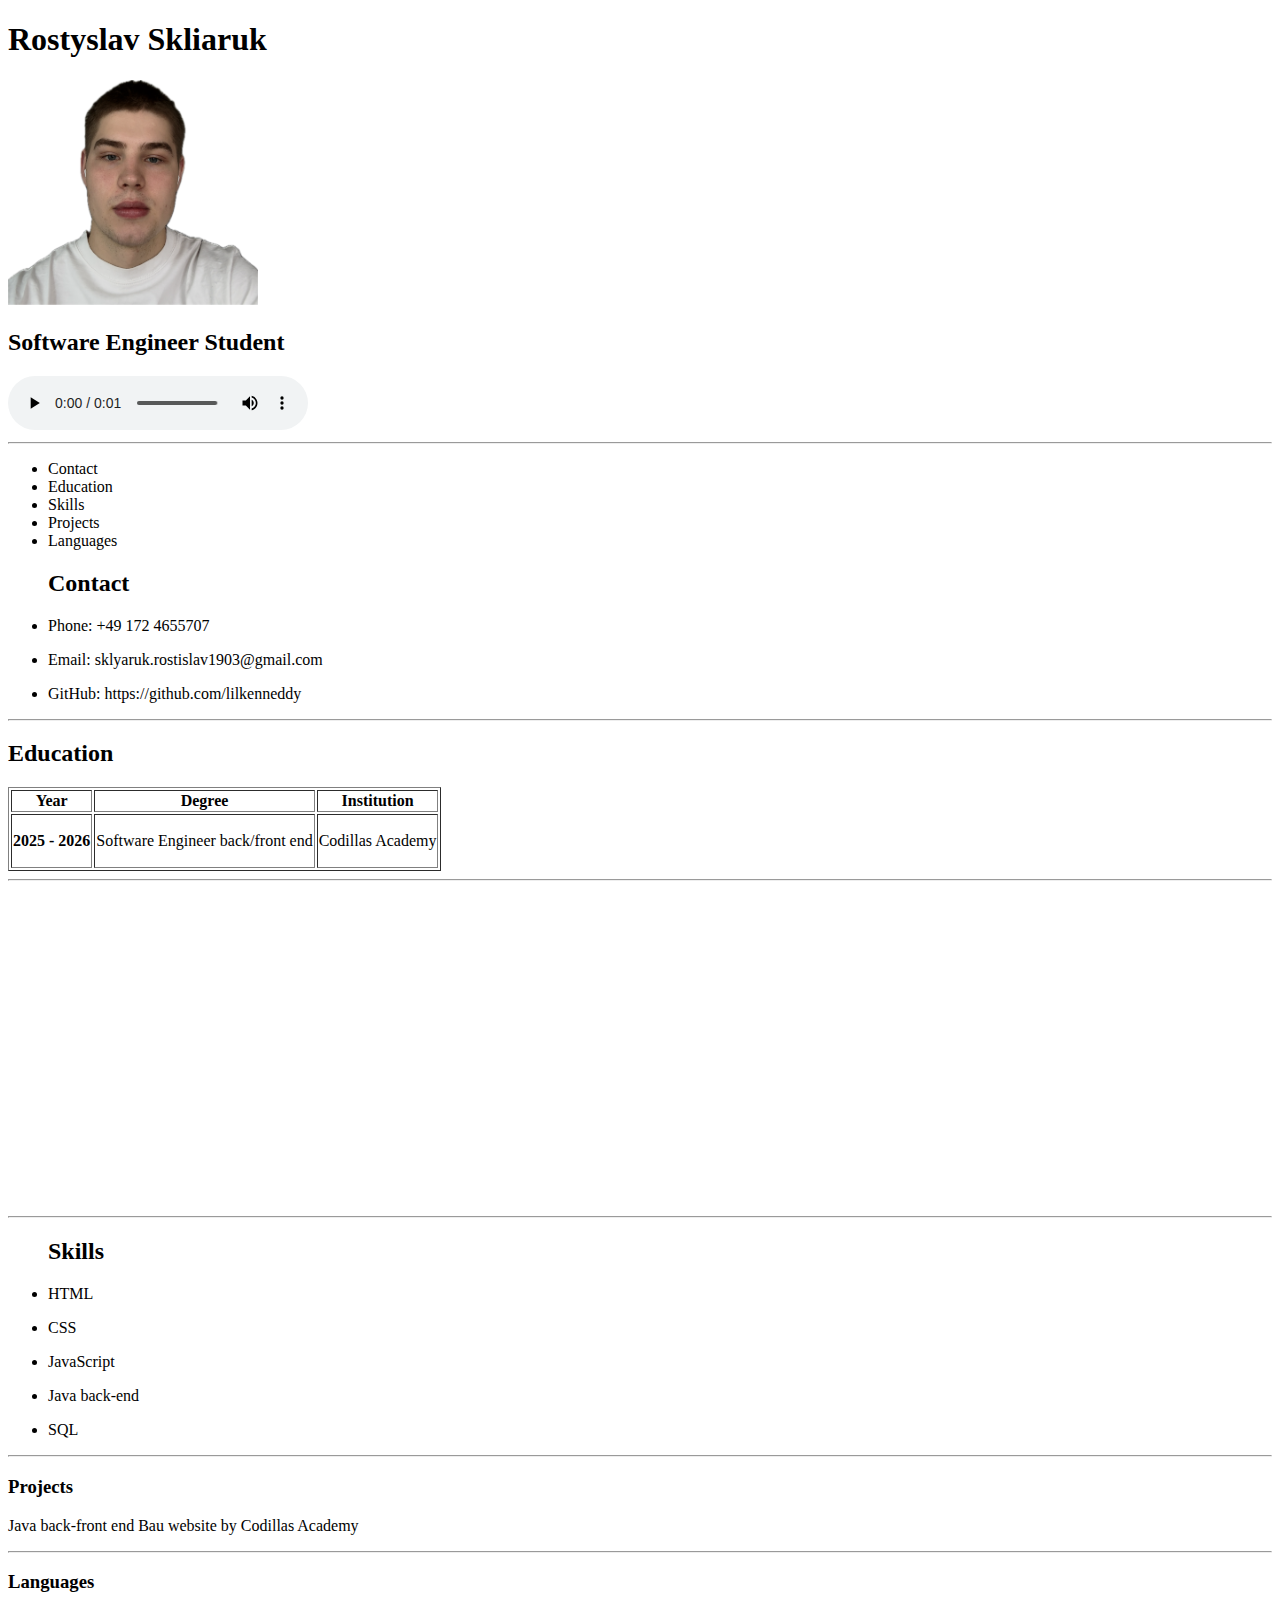
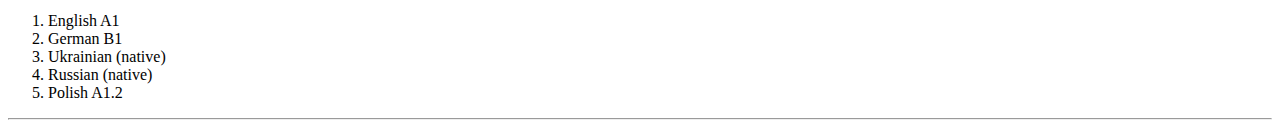
<file: HTML-2/index.html>
<!DOCTYPE html>
<html>

<head>
    <title>Rostyslav Skliaruk - CV</title>
</head>

<body>

<h1>Rostyslav Skliaruk</h1>
<img src="../HTML-3/images/my-photo.jpg" alt="Profile Image" width="250" height="225">
<h2>Software Engineer Student</h2>

<audio controls>
    <source src="../HTML-3/audio/rostyslav-skliaruk.mp3" type="audio/mpeg">
    Your browser does not support the <code>audio</code> element.
</audio>

<hr>
<nav>
    <ul>
        <li><a>Contact</a></li>
        <li><a>Education</a></li>
        <li><a>Skills</a></li>
        <li><a>Projects</a></li>
        <li><a>Languages</a></li>

    </ul>
</nav>

<ul>
    <h2>Contact</h2>
    <li><p>Phone: +49 172 4655707</p></li>
    <li><p>Email: sklyaruk.rostislav1903@gmail.com</p></li>
    <li><p>GitHub: https://github.com/lilkenneddy</p></li>
</ul>

<hr>

<h2>Education</h2>
<table border="1">
    <tr>
        <th>Year</th>
        <th>Degree</th>
        <th>Institution</th>
    </tr>

    <tr>
       <td><b> <p>2025 - 2026</p> </b></td>
       <td><p>Software Engineer back/front end</p> </td>
        <td><p>Codillas Academy</p></td>
    </tr>

</table>
<hr>

<iframe width="560" height="315"
        src="https://www.youtube.com/embed/2Pjg7h13z2U"
        title="YouTube video player"
        frameborder="0"
        allow="accelerometer; autoplay; clipboard-write; encrypted-media; gyroscope; picture-in-picture; web-share"
        allowfullscreen>
</iframe>


<hr>
<ul>

<h2>Skills</h2>
<li><p>HTML</p></li>
    <li><p>CSS</p></li>
    <li>JavaScript</li>
    <li><p>Java back-end</p></li>
    <li><p>SQL</p></li>
</ul>

<hr>
<h3>Projects</h3>
<p>Java back-front end Bau website by Codillas Academy</p>

<hr>

<h3>Languages</h3>
<ol>
    <li>English A1</li>
    <li>German B1</li>
    <li>Ukrainian (native)</li>
    <li>Russian (native)</li>
    <li>Polish A1.2</li>
</ol>
<hr>

</body>

</html>
</file>
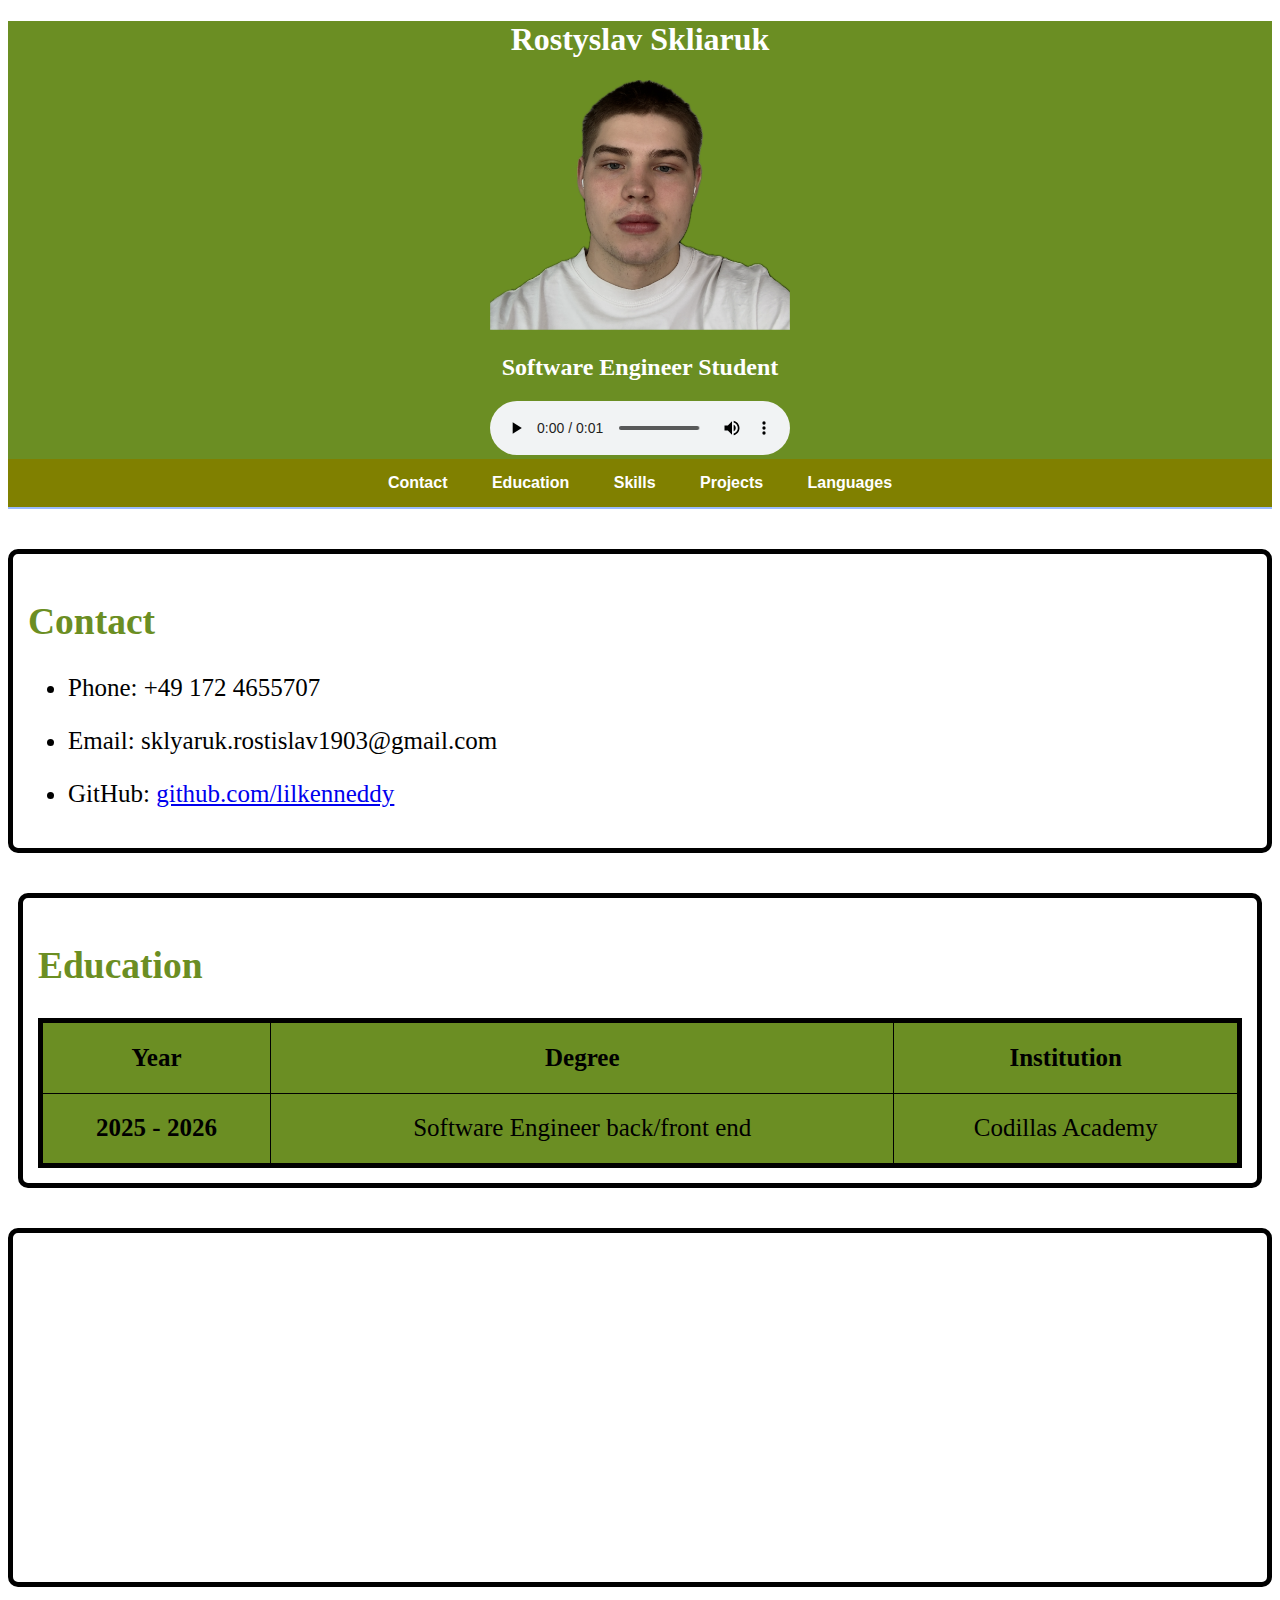
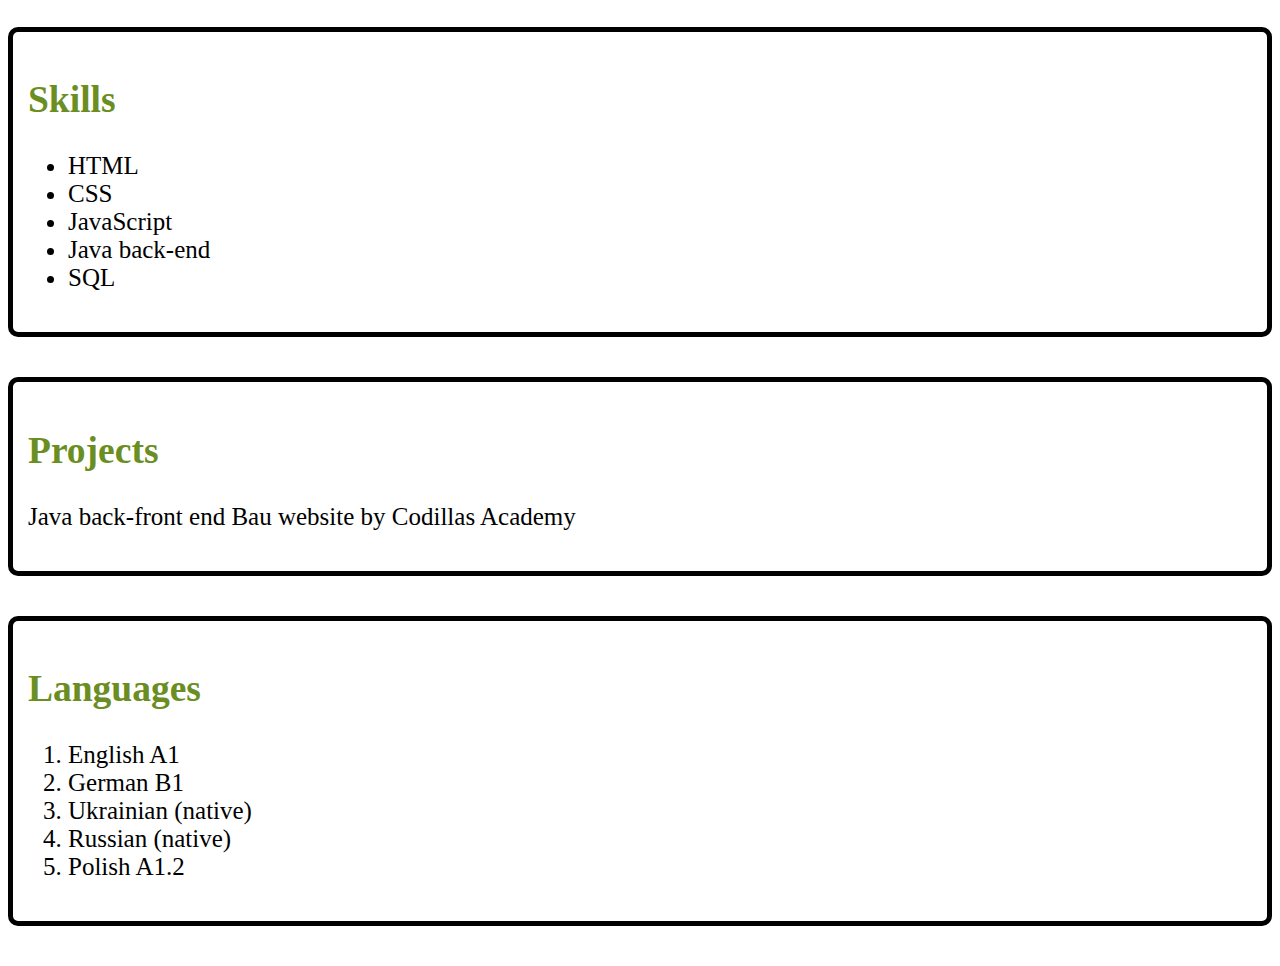
<file: HTML-3/index.html>
<!DOCTYPE html>
<html>

<head>
  <meta charset="utf-8">
  <title>Rostyslav Skliaruk - CV</title>
  <link rel="icon" type="image/x-icon" href="images/favicon.ico">
  <link rel="stylesheet" href="css/styles.css">

</head>
<body>

<div class="header">
<h1>Rostyslav Skliaruk</h1>
<img src="images/my-photo.jpg" alt="Profile Image" width="300" height="250">
<h2>Software Engineer Student</h2>
<audio controls>
  <source src="audio/rostyslav-skliaruk.mp3" type="audio/mpeg">
  Your browser does not support the <code>audio</code> element.
</audio>
</div>

<hr>

<nav>
  <ul>
    <li><a href="#contact">Contact</a></li>
    <li><a href="#education">Education</a></li>
    <li><a href="#skills">Skills</a></li>
    <li><a href="#projects">Projects</a></li>
    <li><a href="#languages">Languages</a></li>
  </ul>
</nav>

<hr>

<section id="contact">
  <h2>Contact</h2>
  <ul>
    <li><p>Phone: +49 172 4655707</p></li>
    <li><p>Email: sklyaruk.rostislav1903@gmail.com</p></li>
    <li><p>GitHub: <a href="https://github.com/lilkenneddy" target="_blank">github.com/lilkenneddy</a></p></li>
  </ul>
</section>

<hr>

<section id="education">
  <h2>Education</h2>
  <table class="education-table" border="1">
    <tr>
      <th>Year</th>
      <th>Degree</th>
      <th>Institution</th>
    </tr>
    <tr>
      <td><b>2025 - 2026</b></td>
      <td>Software Engineer back/front end</td>
      <td>Codillas Academy</td>
    </tr>
  </table>
</section>

<hr>
<section id="video">
<iframe width="560" height="315"
        src="https://www.youtube.com/embed/2Pjg7h13z2U"
        title="YouTube video player"
        frameborder="0"
        allow="accelerometer; autoplay; clipboard-write; encrypted-media; gyroscope; picture-in-picture; web-share"
        allowfullscreen>
</iframe>
  </section>

<hr>

<section id="skills">
  <h2>Skills</h2>
  <ul>
    <li>HTML</li>
    <li>CSS</li>
    <li>JavaScript</li>
    <li>Java back-end</li>
    <li>SQL</li>
  </ul>
</section>

<hr>

<section id="projects">
  <h2>Projects</h2>
  <p>Java back-front end Bau website by Codillas Academy</p>
</section>

<hr>

<section id="languages">
  <h2>Languages</h2>
  <ol>
    <li>English A1</li>
    <li>German B1</li>
    <li>Ukrainian (native)</li>
    <li>Russian (native)</li>
    <li>Polish A1.2</li>
  </ol>
</section>

<hr>

</body>
</html>
</file>
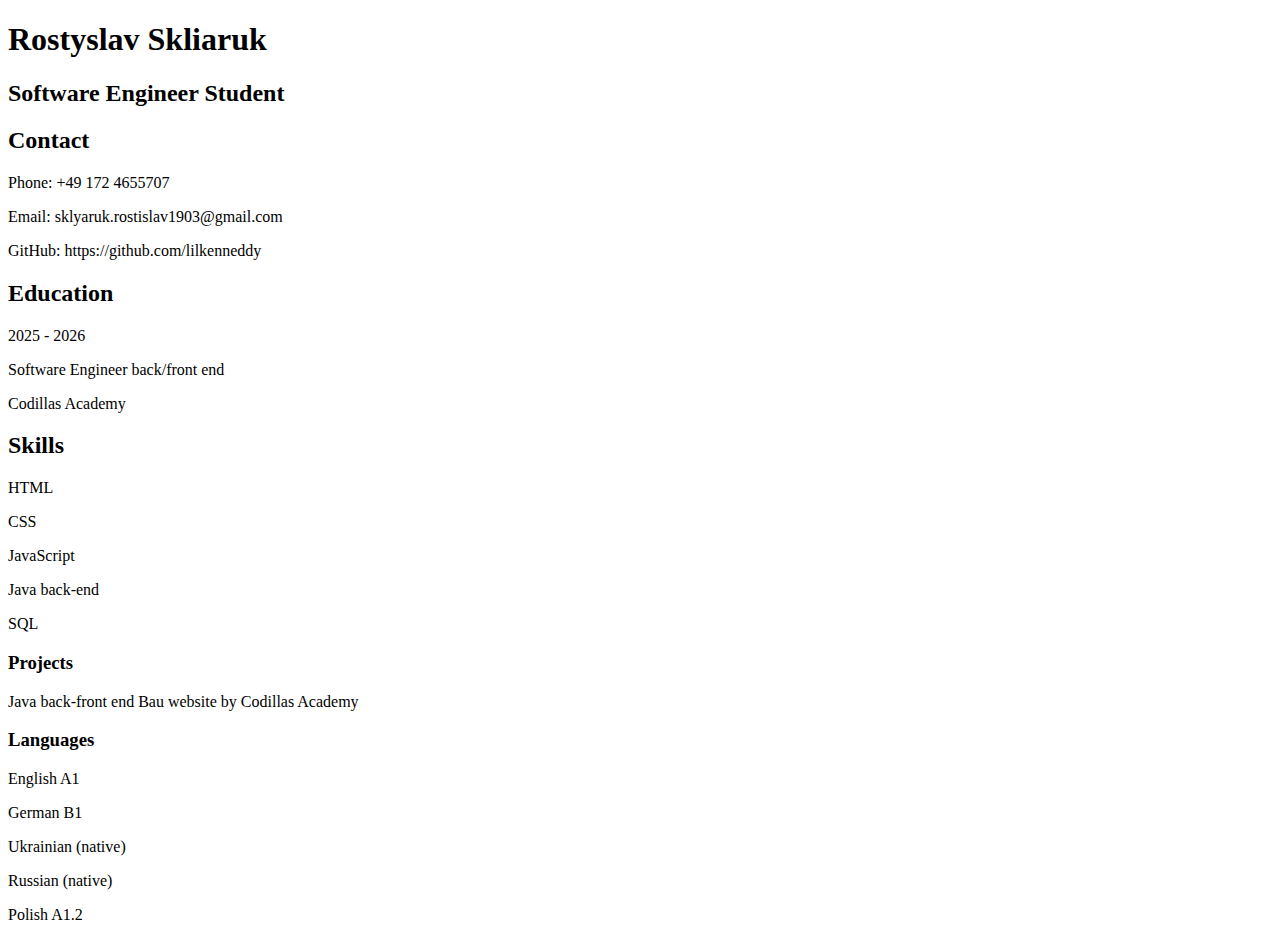
<file: My-CV.html>
<!DOCTYPE html>
<html>

<head>
    <title>Rostyslav Skliaruk - CV</title>
</head>

<body>

<h1>Rostyslav Skliaruk</h1>
<h2>Software Engineer Student</h2>

<h2>Contact</h2>
<p>Phone: +49 172 4655707</p>
<p>Email: sklyaruk.rostislav1903@gmail.com</p>
<p>GitHub: https://github.com/lilkenneddy</p>

<h2>Education</h2>
<p>2025 - 2026</p>
<p>Software Engineer back/front end</p>
<p>Codillas Academy</p>

<h2>Skills</h2>
<p>HTML</p>
<p>CSS</p>
<p>JavaScript</p>
<p>Java back-end</p>
<p>SQL</p>

<h3>Projects</h3>
<p>Java back-front end Bau website by Codillas Academy</p>

<h3>Languages</h3>
<p>English A1</p>
<p>German B1</p>
<p>Ukrainian (native)</p>
<p>Russian (native)</p>
<p>Polish A1.2</p>
</body>

</html>
</file>
<file: HTML-3/css/styles.css>
.header {
    background-color: olivedrab;
    text-align: center;
}
h1 {
    color: white;
}
.header h2 {
    color: white;
}
section h2 {
    color: olivedrab;
}
hr {
    display: none;
}
section {
    margin: 40px 0;
}

nav {
    background-color: olive;
    padding: 15px 0;
    text-align: center;
    border-bottom: 2px solid #99bbff;
    font-family: Arial, sans-serif;
}

nav ul {
    list-style: none;
    margin: 0;
    padding: 0;
}

nav li {
    display: inline-block;
    margin: 0 20px;
}

nav a {
    text-decoration: none;
    color: white;
    font-weight: bold;
    font-size: 16px;
    transition: color 0.3s ease;
}

nav a:hover {
    color: #0056b3;
    text-decoration: underline;
}
#contact {
    border-radius: 10px;
    border: 5px solid black;
    padding: 15px;
    font-size: 25px;
    text-align: start;
}
#education {
    border-radius: 10px;
    border: 5px solid black;
    padding: 15px;
    margin: 10px;
    font-size: 25px;
    background-color: white;
}
.education-table {
    width: 100%;
    height: 150px;
    margin: 0 auto;
    border-collapse: collapse;
    border: 5px solid black;
    text-align: center;
    background-color: olivedrab ;
}
#video {
    border-radius: 10px;
    border: 5px solid black;
    padding: 15px;
    text-align: center;
}

#skills {
    border-radius: 10px;
    border: 5px solid black;
    padding: 15px;
    font-size: 25px;
}

#projects {
    border-radius: 10px;
    border: 5px solid black;
    padding: 15px;
    font-size: 25px;
}

#languages {
    border-radius: 10px;
    border: 5px solid black;
    padding: 15px;
    font-size: 25px;
}
</file>
